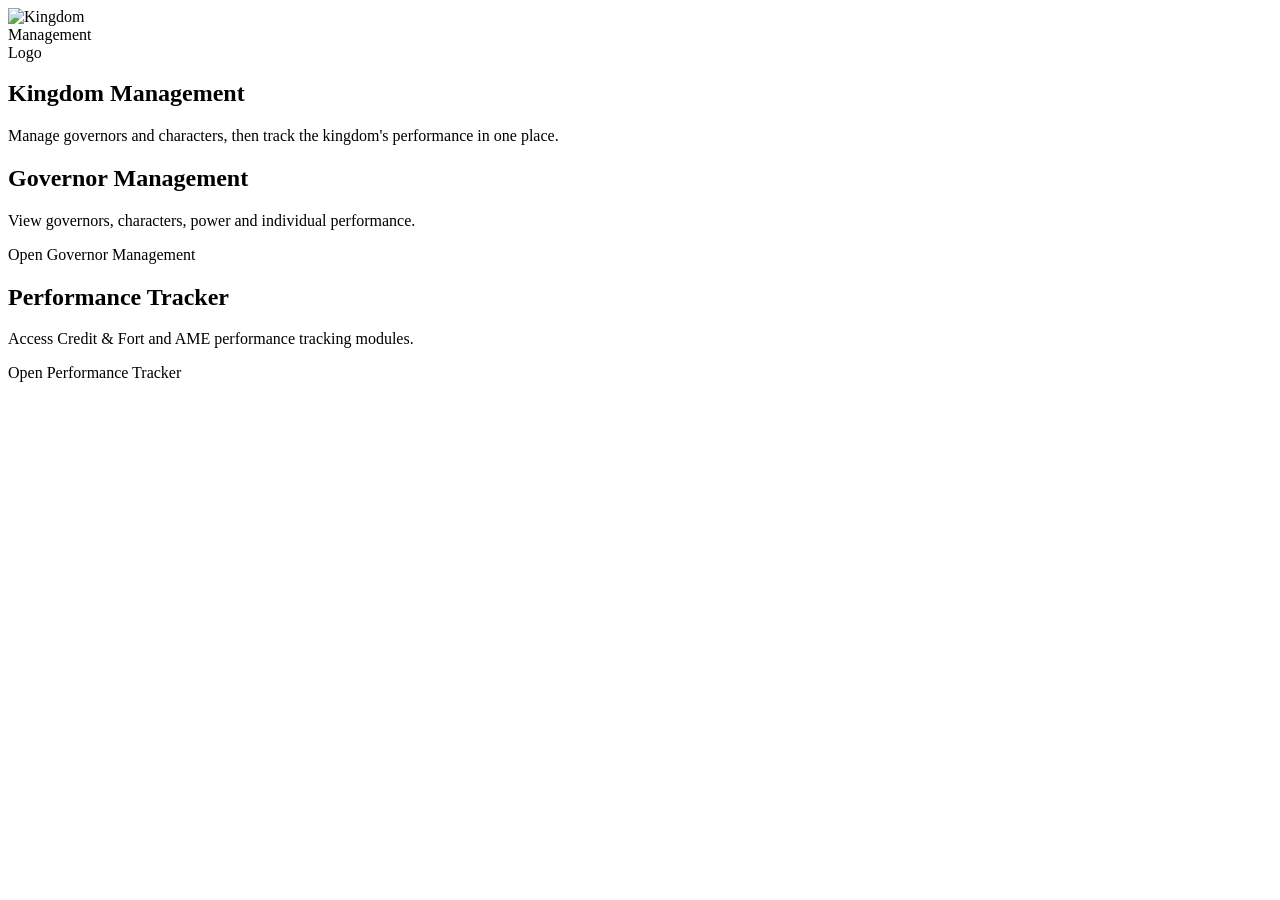
<file: src/main/resources/templates/index.html>
<!DOCTYPE html>
<html xmlns:th="http://www.thymeleaf.org">
<head th:replace="~{fragments/layout :: head('Home')}"></head>
<body>
<nav th:replace="~{fragments/layout :: navbar('home')}"></nav>

<main class="app-page medium">
    <section class="app-card p-4 p-md-5 text-center">
        <div class="metric-card-icon mx-auto mb-3 d-inline-flex align-items-center justify-content-center overflow-hidden rounded-pill" style="width: 72px; height: 52px; background-color: rgba(255, 255, 255, 0.1);">
            <img th:src="@{/images/NSFW-icon.png}" alt="Kingdom Management Logo" class="w-100 h-100 object-fit-cover">
        </div>
        <h1 class="page-title">Kingdom Management</h1>
        <p class="page-subtitle mx-auto mb-4">
            Manage governors and characters, then track the kingdom's performance in one place.
        </p>

        <div class="row g-3 justify-content-center text-start">
            <div class="col-md-6">
                <a th:href="@{/governors}" class="metric-card d-block text-decoration-none">
                    <div class="metric-card-icon mb-3"><i class="bi bi-people"></i></div>
                    <h2 class="h5 fw-bold text-dark">Governor Management</h2>
                    <p class="section-muted mb-3">View governors, characters, power and individual performance.</p>
                    <span class="btn app-btn-primary">Open Governor Management <i class="bi bi-arrow-right ms-1"></i></span>
                </a>
            </div>
            <div class="col-md-6">
                <a th:href="@{/performance-tracker}" class="metric-card d-block text-decoration-none">
                    <div class="metric-card-icon mb-3"><i class="bi bi-graph-up-arrow"></i></div>
                    <h2 class="h5 fw-bold text-dark">Performance Tracker</h2>
                    <p class="section-muted mb-3">Access Credit &amp; Fort and AME performance tracking modules.</p>
                    <span class="btn app-btn-soft">Open Performance Tracker <i class="bi bi-arrow-right ms-1"></i></span>
                </a>
            </div>
        </div>
    </section>
</main>

<script th:replace="~{fragments/layout :: scripts}"></script>
<script th:replace="~{fragments/layout :: appScripts}"></script>
</body>
</html>
</file>
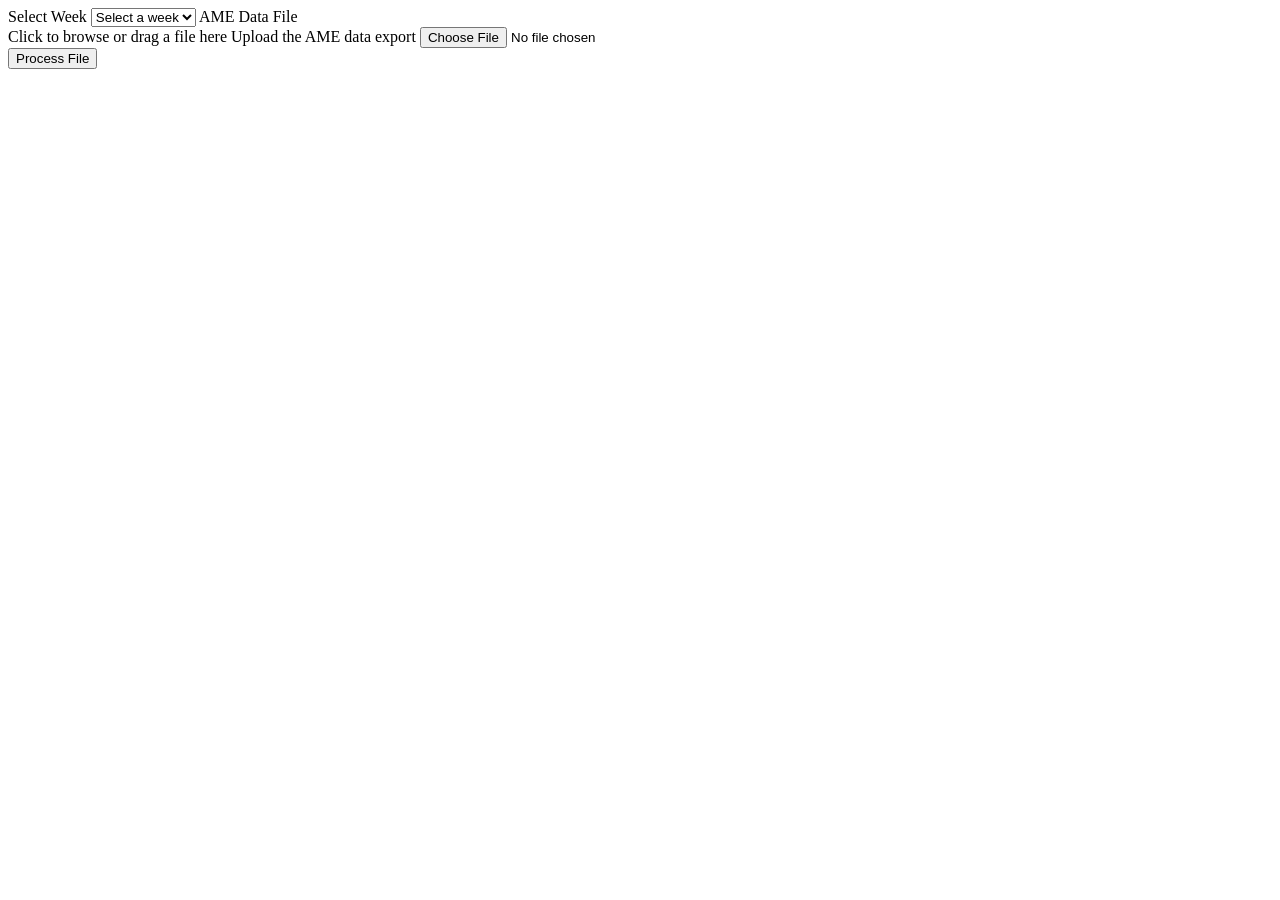
<file: src/main/resources/templates/ame-import.html>
<!DOCTYPE html>
<html xmlns:th="http://www.thymeleaf.org">
<head th:replace="~{fragments/layout :: head('Import AME Data')}"></head>
<body>
<nav th:replace="~{fragments/layout :: navbar('performance')}"></nav>

<main class="app-page narrow">
    <div th:replace="~{fragments/layout :: pageHeader('Import AME Data', 'Upload weekly Alliance Mobilization Event records.', '/ame/scores/calculate')}"></div>

    <section class="app-card app-card-body upload-card">
        <div th:if="${message}" class="alert alert-success d-flex align-items-center gap-2" role="alert">
            <i class="bi bi-check-circle-fill"></i><span th:text="${message}"></span>
        </div>
        <div th:if="${error}" class="alert alert-danger d-flex align-items-center gap-2" role="alert">
            <i class="bi bi-exclamation-circle-fill"></i><span th:text="${error}"></span>
        </div>

        <form th:action="@{/ame/import}" method="post" enctype="multipart/form-data">
            <label for="weekId" class="form-label fw-semibold">Select Week</label>
            <select id="weekId" name="weekNumber" required class="form-select mb-3">
                <option value="" disabled selected>Select a week</option>
                <option th:each="n : ${#numbers.sequence(1,10)}" th:value="${n}" th:text="'Week ' + ${n}">Week 1</option>
            </select>

            <label for="file" class="form-label fw-semibold">AME Data File</label>
            <div class="upload-drop" id="drop-area">
                <i class="bi bi-file-earmark-arrow-up upload-drop-icon"></i>
                <span class="fw-semibold">Click to browse or drag a file here</span>
                <span class="small text-muted mt-1">Upload the AME data export</span>
                <input class="upload-input" type="file" id="file" name="file" required>
            </div>
            <div class="file-name" id="file-name-display"></div>

            <button type="submit" class="btn app-btn-primary w-100 mt-4">
                <i class="bi bi-cloud-upload me-1"></i> Process File
            </button>
        </form>
    </section>
</main>

<script th:replace="~{fragments/layout :: scripts}"></script>
<script th:replace="~{fragments/layout :: appScripts}"></script>
<script>bindFileDrop('drop-area', 'file', 'file-name-display');</script>
</body>
</html>
</file>
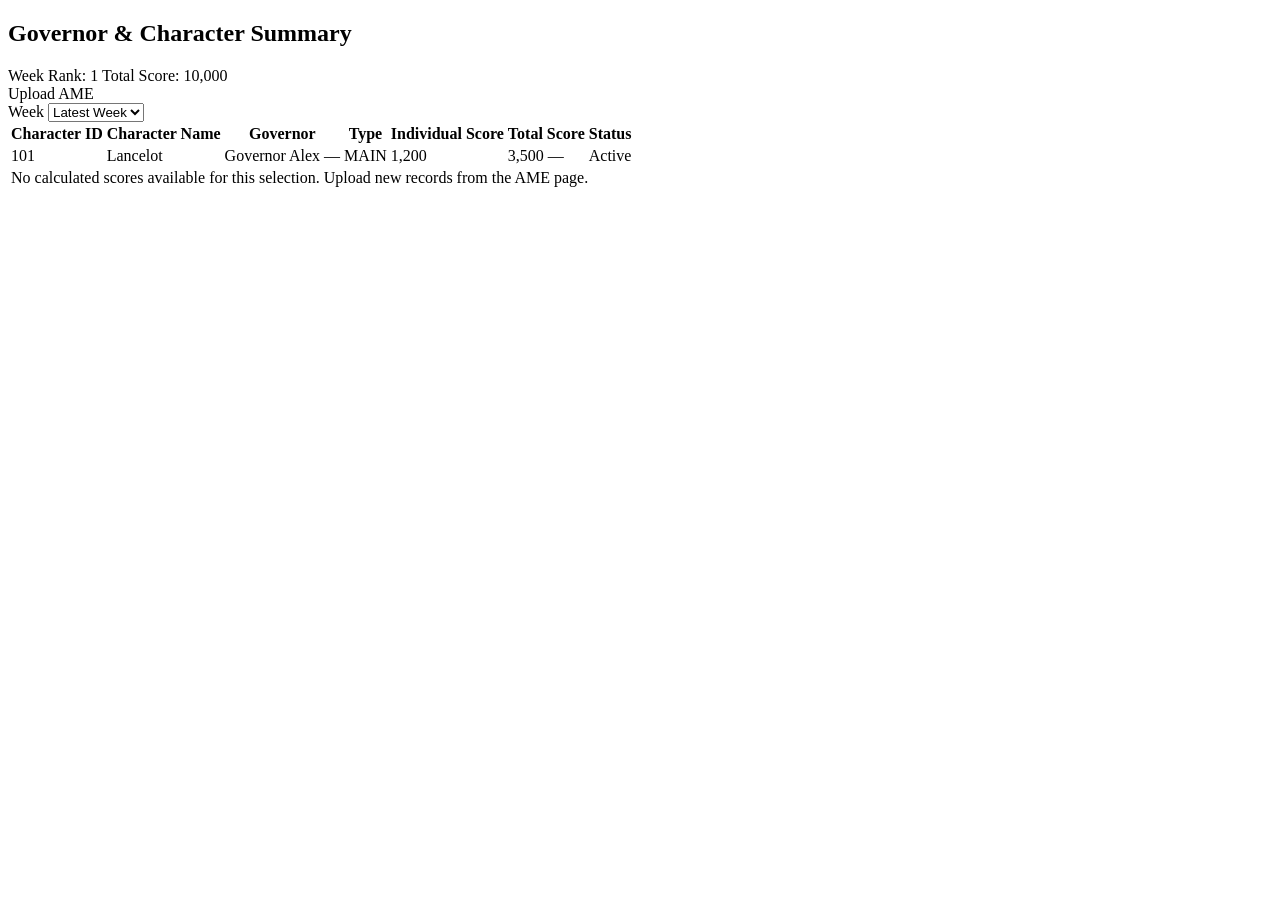
<file: src/main/resources/templates/ame-score-calculation.html>
<!DOCTYPE html>
<html xmlns:th="http://www.thymeleaf.org" xmlns:sec="http://www.thymeleaf.org/extras/spring-security">
<head th:replace="~{fragments/layout :: head('AME Performance')}"></head>
<body>
<nav th:replace="~{fragments/layout :: navbar('performance')}"></nav>

<main class="app-page">
    <div th:replace="~{fragments/layout :: pageHeader('AME Performance', 'Weekly Alliance Mobilization Event scores and rankings.', '/performance-tracker')}"></div>

    <section class="app-card">
        <div class="app-card-header d-flex justify-content-between align-items-center flex-wrap gap-3">
            <div>
                <h2 class="section-title">Governor &amp; Character Summary</h2>
                <div class="d-flex flex-wrap gap-2 mt-2" th:if="${selectedWeek != null}">
                    <span class="badge bg-primary status-badge"><i class="bi bi-trophy-fill me-1"></i> Week Rank: <span th:text="${selectedWeek.ameRank != null ? selectedWeek.ameRank : 'N/A'}">1</span></span>
                    <span class="badge bg-success status-badge"><i class="bi bi-star-fill me-1"></i> Total Score: <span th:text="${selectedWeek.totalScore != null ? #numbers.formatInteger(selectedWeek.totalScore, 1, 'COMMA') : '0'}">10,000</span></span>
                </div>
            </div>
            <div class="d-flex align-items-center gap-2">
                <a sec:authorize="hasAnyRole('ADMIN', 'OFFICER')" th:href="@{/ame/import}" class="btn app-btn-primary btn-sm"><i class="bi bi-cloud-upload me-1"></i> Upload AME</a>
                <form th:action="@{/ame/scores/calculate}" method="get" class="d-flex align-items-center gap-2 m-0">
                    <label for="weekSelect" class="form-label mb-0 fw-semibold small">Week</label>
                    <select id="weekSelect" name="weekId" class="form-select form-select-sm" onchange="this.form.submit()">
                        <option value="" th:selected="${selectedWeekId == null}">Latest Week</option>
                        <option th:each="week : ${weeks}" th:value="${week.id}" th:text="${week.name}" th:selected="${week.id == selectedWeekId}">Week 1</option>
                    </select>
                </form>
            </div>
        </div>

        <div class="app-card-body p-0">
            <div class="table-responsive">
                <table class="table app-table table-hover align-middle" id="scoresTable">
                    <thead>
                    <tr>
                        <th class="sortable" onclick="sortTable(0, 'number')">Character ID <i class="bi bi-arrow-down-up sort-icon"></i></th>
                        <th class="sortable" onclick="sortTable(1, 'string')">Character Name <i class="bi bi-arrow-down-up sort-icon"></i></th>
                        <th class="sortable" onclick="sortTable(2, 'string')">Governor <i class="bi bi-arrow-down-up sort-icon"></i></th>
                        <th class="sortable" onclick="sortTable(3, 'string')">Type <i class="bi bi-arrow-down-up sort-icon"></i></th>
                        <th class="sortable" onclick="sortTable(4, 'number')">Individual Score <i class="bi bi-arrow-down-up sort-icon"></i></th>
                        <th class="sortable" onclick="sortTable(5, 'number')">Total Score <i class="bi bi-arrow-down-up sort-icon"></i></th>
                        <th class="sortable" onclick="sortTable(6, 'string')">Status <i class="bi bi-arrow-down-up sort-icon"></i></th>
                    </tr>
                    </thead>
                    <tbody>
                    <tr th:each="score : ${calculatedScores}">
                        <td th:text="${score.character.id}">101</td>
                        <td th:text="${score.character.characterName}">Lancelot</td>
                        <td>
                            <a th:if="${score.character.governor != null}" th:href="@{/governors/{id}(id=${score.character.governor.id})}"
                               th:text="${score.character.governor.governorName}" class="fw-semibold text-decoration-none">Governor Alex</a>
                            <span th:unless="${score.character.governor != null}" class="text-muted">—</span>
                        </td>
                        <td><span th:class="${#strings.equalsIgnoreCase(score.character.type, 'MAIN') ? 'badge bg-primary status-badge' : 'badge bg-secondary status-badge'}" th:text="${score.character.type}">MAIN</span></td>
                        <td class="fw-bold" th:text="${#numbers.formatInteger(score.individualScore, 1, 'COMMA')}">1,200</td>
                        <td>
                            <span th:if="${#strings.equalsIgnoreCase(score.character.type, 'MAIN')}" class="fw-bold text-success"
                                  th:text="${#numbers.formatInteger(score.totalGovernorScore, 1, 'COMMA')}">3,500</span>
                            <span th:unless="${#strings.equalsIgnoreCase(score.character.type, 'MAIN')}" class="text-muted">—</span>
                        </td>
                        <td><span class="badge bg-success status-badge">Active</span></td>
                    </tr>
                    <tr th:if="${#lists.isEmpty(calculatedScores)}" id="emptyRow">
                        <td colspan="7" class="empty-state">
                            <i class="bi bi-inbox"></i>
                            No calculated scores available for this selection. Upload new records from the AME page.
                        </td>
                    </tr>
                    </tbody>
                </table>
            </div>
        </div>
    </section>
</main>

<script th:replace="~{fragments/layout :: scripts}"></script>
<script th:replace="~{fragments/layout :: appScripts}"></script>
<script>
    function sortTable(columnIndex, type) {
        const table = document.getElementById("scoresTable");
        const tbody = table.querySelector("tbody");
        const rows = Array.from(tbody.querySelectorAll("tr:not(#emptyRow)"));
        const headers = table.querySelectorAll("th");
        const targetHeader = headers[columnIndex];
        if (!targetHeader || rows.length === 0) return;

        const currentIcon = targetHeader.querySelector(".sort-icon");
        const isAscending = !currentIcon.classList.contains("bi-caret-up-fill");
        headers.forEach(th => {
            const icon = th.querySelector(".sort-icon");
            if (icon) icon.className = "bi bi-arrow-down-up sort-icon";
        });
        currentIcon.className = isAscending ? "bi bi-caret-up-fill sort-icon text-dark" : "bi bi-caret-down-fill sort-icon text-dark";

        rows.sort((rowA, rowB) => {
            let valA = rowA.children[columnIndex].innerText.trim();
            let valB = rowB.children[columnIndex].innerText.trim();
            if (type === 'number') {
                valA = parseFloat(valA.replace(/,/g, '')) || 0;
                valB = parseFloat(valB.replace(/,/g, '')) || 0;
                return isAscending ? valA - valB : valB - valA;
            }
            return isAscending
                ? valA.localeCompare(valB, undefined, {numeric: true, sensitivity: 'base'})
                : valB.localeCompare(valA, undefined, {numeric: true, sensitivity: 'base'});
        });
        rows.forEach(row => tbody.appendChild(row));
    }
</script>
</body>
</html>
</file>
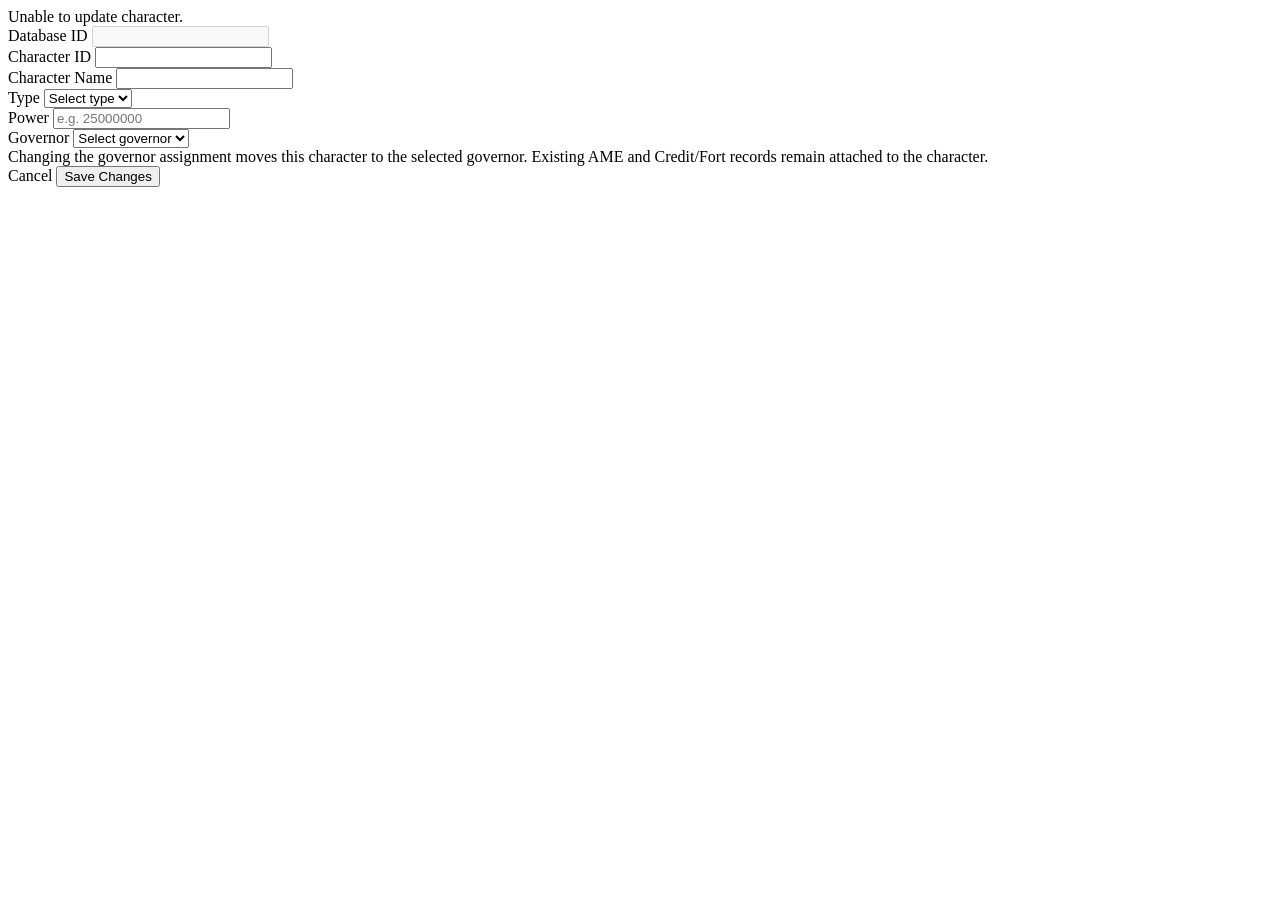
<file: src/main/resources/templates/character-edit.html>
<!DOCTYPE html>
<html xmlns:th="http://www.thymeleaf.org" xmlns:sec="http://www.thymeleaf.org/extras/spring-security">
<head th:replace="~{fragments/layout :: head('Edit Character')}"></head>
<body>
<nav th:replace="~{fragments/layout :: navbar('governors')}"></nav>

<main class="app-page narrow">
    <div th:replace="~{fragments/layout :: pageHeader('Edit Character', 'Update character details, power, type or governor assignment.', '/governors')}"></div>

    <section class="app-card app-card-body">
        <div th:if="${error}" class="alert alert-danger d-flex align-items-center gap-2" role="alert">
            <i class="bi bi-exclamation-circle-fill"></i>
            <span th:text="${error}">Unable to update character.</span>
        </div>

        <form th:action="@{/characters/edit/{id}(id=${form.id})}" th:object="${form}" method="post">
            <div class="row g-3">
                <div class="col-md-6">
                    <label for="characterDbId" class="form-label fw-semibold">Database ID</label>
                    <input id="characterDbId" type="text" class="form-control" th:value="${form.id}" disabled>
                </div>
                <div class="col-md-6">
                    <label for="characterId" class="form-label fw-semibold">Character ID</label>
                    <input id="characterId" type="number" class="form-control" th:field="*{characterId}" min="1" step="1" required>
                </div>

                <div class="col-md-8">
                    <label for="characterName" class="form-label fw-semibold">Character Name</label>
                    <input id="characterName" type="text" class="form-control" th:field="*{characterName}" maxlength="255" required>
                </div>
                <div class="col-md-4">
                    <label for="type" class="form-label fw-semibold">Type</label>
                    <select id="type" class="form-select" th:field="*{type}" required>
                        <option value="">Select type</option>
                        <option th:each="characterType : ${characterTypes}"
                                th:value="${characterType}"
                                th:text="${characterType}">MAIN</option>
                    </select>
                </div>

                <div class="col-md-6">
                    <label for="power" class="form-label fw-semibold">Power</label>
                    <input id="power" type="number" class="form-control" th:field="*{power}" min="0" step="1" placeholder="e.g. 25000000">
                </div>
                <div class="col-md-6">
                    <label for="governorId" class="form-label fw-semibold">Governor</label>
                    <select id="governorId" class="form-select" th:field="*{governorId}" required>
                        <option value="">Select governor</option>
                        <option th:each="governor : ${governors}"
                                th:value="${governor.id}"
                                th:text="${governor.governorName + ' (#' + governor.id + ')'}">Governor</option>
                    </select>
                </div>
            </div>

            <div class="alert alert-light border mt-4 mb-4 small">
                <i class="bi bi-info-circle me-1"></i>
                Changing the governor assignment moves this character to the selected governor. Existing AME and Credit/Fort records remain attached to the character.
            </div>

            <div class="d-flex flex-wrap justify-content-between gap-2">
                <a class="btn btn-outline-secondary" th:href="@{/governors}">
                    <i class="bi bi-arrow-left me-1"></i> Cancel
                </a>
                <button type="submit" class="btn app-btn-primary">
                    <i class="bi bi-check2 me-1"></i> Save Changes
                </button>
            </div>
        </form>
    </section>
</main>

<script th:replace="~{fragments/layout :: scripts}"></script>
<script th:replace="~{fragments/layout :: appScripts}"></script>
</body>
</html>
</file>
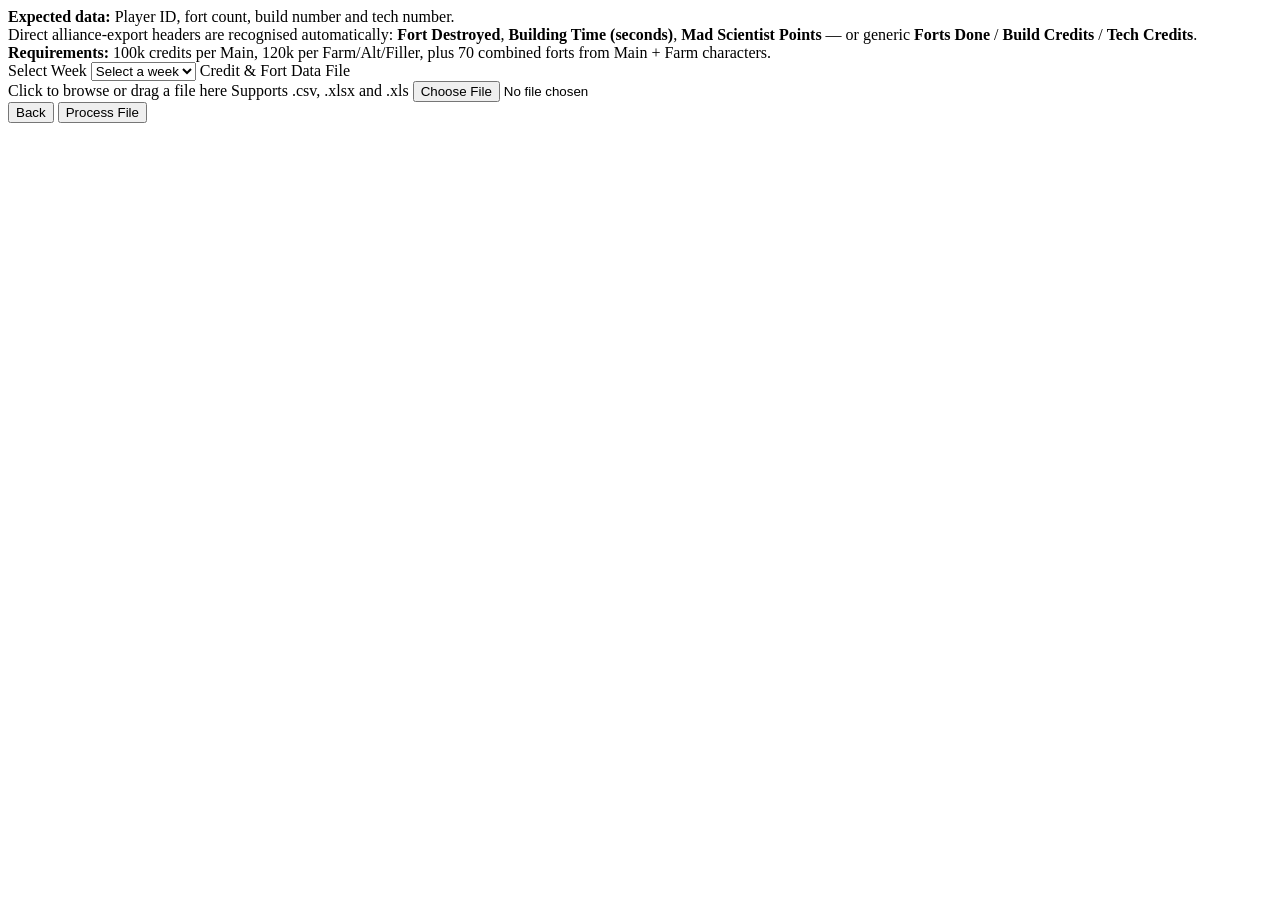
<file: src/main/resources/templates/credit-fort-import.html>
<!DOCTYPE html>
<html xmlns:th="http://www.thymeleaf.org">
<head th:replace="~{fragments/layout :: head('Import Credit & Fort Data')}"></head>
<body>
<nav th:replace="~{fragments/layout :: navbar('performance')}"></nav>

<main class="app-page narrow">
    <div th:replace="~{fragments/layout :: pageHeader('Import Credit & Fort Data', 'Upload weekly build, technology donation and fort completion numbers.', '/credit-fort/tracker')}"></div>

    <section class="app-card app-card-body upload-card">
        <div class="req-box mb-4">
            <strong>Expected data:</strong> Player ID, fort count, build number and tech number.<br>
            Direct alliance-export headers are recognised automatically: <strong>Fort Destroyed</strong>, <strong>Building Time (seconds)</strong>, <strong>Mad Scientist Points</strong> — or generic <strong>Forts Done</strong> / <strong>Build Credits</strong> / <strong>Tech Credits</strong>.<br>
            <strong>Requirements:</strong> 100k credits per Main, 120k per Farm/Alt/Filler, plus 70 combined forts from Main + Farm characters.
        </div>

        <div th:if="${message}" class="alert alert-success d-flex align-items-center gap-2" role="alert">
            <i class="bi bi-check-circle-fill"></i><span th:text="${message}"></span>
        </div>
        <div th:if="${error}" class="alert alert-danger d-flex align-items-center gap-2" role="alert">
            <i class="bi bi-exclamation-circle-fill"></i><span th:text="${error}"></span>
        </div>

        <form th:action="@{/credit-fort/import}" method="post" enctype="multipart/form-data">
            <label for="weekId" class="form-label fw-semibold">Select Week</label>
            <select id="weekId" name="weekNumber" required class="form-select mb-3">
                <option value="" disabled selected>Select a week</option>
                <option th:each="n : ${#numbers.sequence(1,10)}" th:value="${n}" th:text="'Week ' + ${n}">Week 1</option>
            </select>

            <label for="file" class="form-label fw-semibold">Credit &amp; Fort Data File</label>
            <div class="upload-drop" id="drop-area">
                <i class="bi bi-file-earmark-arrow-up upload-drop-icon"></i>
                <span class="fw-semibold">Click to browse or drag a file here</span>
                <span class="small text-muted mt-1">Supports .csv, .xlsx and .xls</span>
                <input class="upload-input" type="file" id="file" name="file" accept=".csv,.xlsx,.xls,text/csv,application/vnd.ms-excel" required>
            </div>
            <div class="file-name" id="file-name-display"></div>

            <div class="d-flex flex-wrap justify-content-between align-items-center gap-2 mt-4">
                <button type="button" class="btn btn-outline-secondary" onclick="goBack('/credit-fort/tracker')">
                    <i class="bi bi-arrow-left me-1"></i> Back
                </button>
                <button type="submit" class="btn app-btn-primary">
                    <i class="bi bi-cloud-upload me-1"></i> Process File
                </button>
            </div>
        </form>
    </section>
</main>

<script th:replace="~{fragments/layout :: scripts}"></script>
<script th:replace="~{fragments/layout :: appScripts}"></script>
<script>bindFileDrop('drop-area', 'file', 'file-name-display');</script>
</body>
</html>
</file>
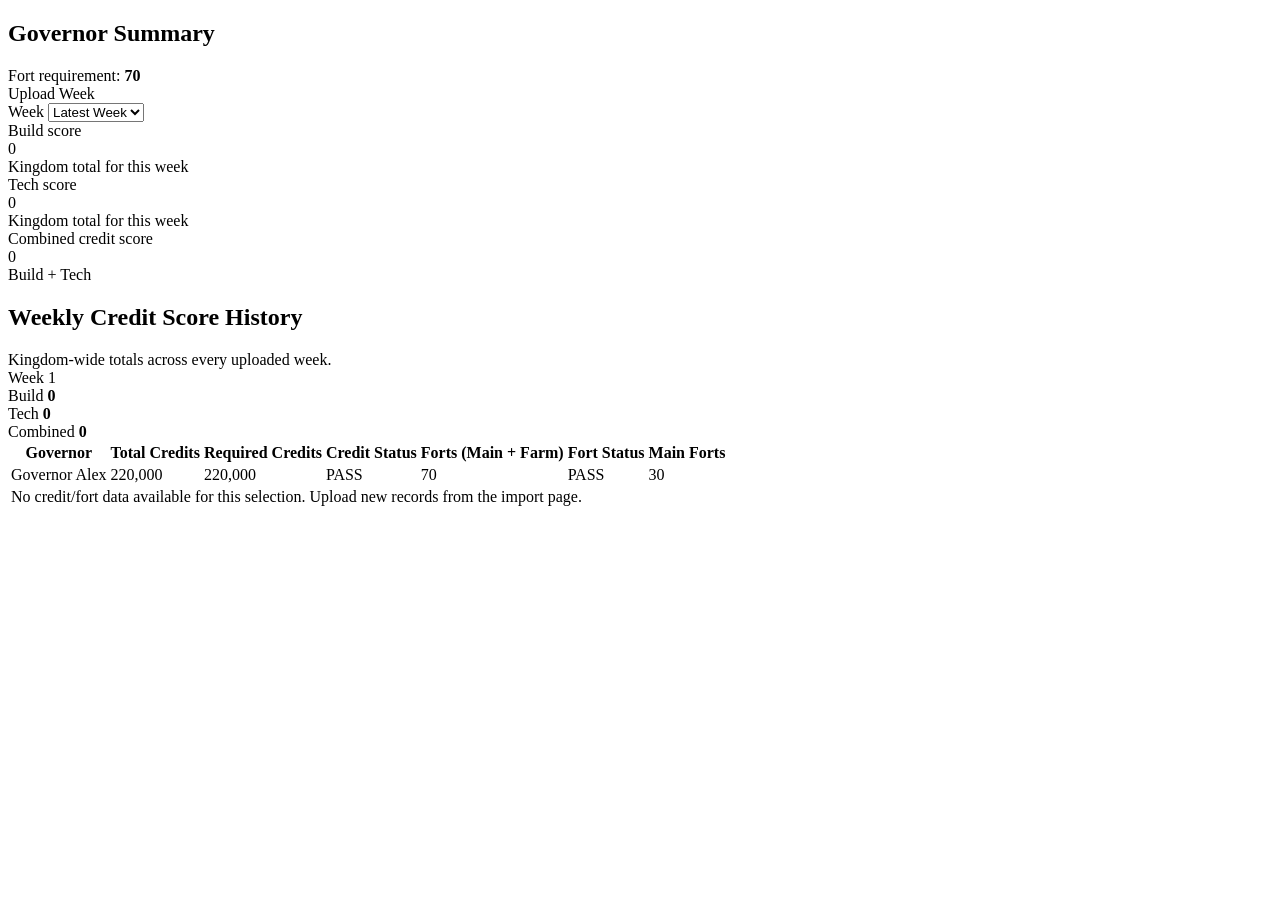
<file: src/main/resources/templates/credit-fort-tracker.html>
<!DOCTYPE html>
<html xmlns:th="http://www.thymeleaf.org" xmlns:sec="http://www.thymeleaf.org/extras/spring-security">
<head th:replace="~{fragments/layout :: head('Credit & Fort Tracker')}"></head>
<body>
<nav th:replace="~{fragments/layout :: navbar('performance')}"></nav>

<main class="app-page">
    <div th:replace="~{fragments/layout :: pageHeader('Credit & Fort Tracker', 'Weekly governor performance for credits and fort completion.', '/performance-tracker')}"></div>

    <section class="app-card">
        <div class="app-card-header d-flex justify-content-between align-items-center flex-wrap gap-3">
            <div>
                <h2 class="section-title">Governor Summary</h2>
                <div th:if="${selectedWeek != null}" class="small text-muted mt-1">
                    <i class="bi bi-shield-fill me-1"></i>
                    Fort requirement: <strong th:text="${selectedWeek.fortRequirement}">70</strong>
                </div>
            </div>
            <div class="d-flex align-items-center gap-2">
                <a sec:authorize="hasAnyRole('ADMIN', 'OFFICER')" th:href="@{/credit-fort/import}" class="btn app-btn-primary btn-sm">
                    <i class="bi bi-cloud-upload me-1"></i> Upload Week
                </a>
                <form th:action="@{/credit-fort/tracker}" method="get" class="d-flex align-items-center gap-2 m-0">
                    <label for="weekSelect" class="form-label mb-0 fw-semibold small">Week</label>
                    <select id="weekSelect" name="weekId" class="form-select form-select-sm" onchange="this.form.submit()">
                        <option value="" th:selected="${selectedWeekId == null}">Latest Week</option>
                        <option th:each="week : ${weeks}" th:value="${week.id}" th:text="${week.name}" th:selected="${week.id == selectedWeekId}">Week 1</option>
                    </select>
                </form>
            </div>
        </div>

        <div class="app-card-body border-bottom">
            <div class="row g-3">
                <div class="col-md-4">
                    <div class="weekly-score-card">
                        <div class="weekly-score-label"><i class="bi bi-hammer me-1"></i> Build score</div>
                        <div class="weekly-score-value" th:text="${selectedWeek != null ? #numbers.formatInteger(selectedWeek.totalBuildingScore ?: 0, 1, 'COMMA') : '0'}">0</div>
                        <div class="small text-muted">Kingdom total for this week</div>
                    </div>
                </div>
                <div class="col-md-4">
                    <div class="weekly-score-card">
                        <div class="weekly-score-label"><i class="bi bi-cpu me-1"></i> Tech score</div>
                        <div class="weekly-score-value" th:text="${selectedWeek != null ? #numbers.formatInteger(selectedWeek.totalTechScore ?: 0, 1, 'COMMA') : '0'}">0</div>
                        <div class="small text-muted">Kingdom total for this week</div>
                    </div>
                </div>
                <div class="col-md-4">
                    <div class="weekly-score-card weekly-score-card-primary">
                        <div class="weekly-score-label"><i class="bi bi-lightning-charge me-1"></i> Combined credit score</div>
                        <div class="weekly-score-value" th:text="${selectedWeek != null ? #numbers.formatInteger(selectedWeek.totalCreditScore ?: 0, 1, 'COMMA') : '0'}">0</div>
                        <div class="small text-muted">Build + Tech</div>
                    </div>
                </div>
            </div>
        </div>

        <div class="app-card-body border-bottom" th:if="${not #lists.isEmpty(weeks)}">
            <div class="d-flex justify-content-between align-items-center mb-3">
                <div>
                    <h2 class="section-title">Weekly Credit Score History</h2>
                    <div class="small text-muted mt-1">Kingdom-wide totals across every uploaded week.</div>
                </div>
            </div>
            <div class="weekly-history-list">
                <a th:each="week : ${weeks}"
                   th:href="@{/credit-fort/tracker(weekId=${week.id})}"
                   class="weekly-history-row text-decoration-none"
                   th:classappend="${selectedWeekId != null and week.id == selectedWeekId} ? ' active' : ''">
                    <div class="weekly-history-week" th:text="${week.name}">Week 1</div>
                    <div class="weekly-history-metric">
                        <span class="weekly-history-metric-label">Build</span>
                        <strong th:text="${#numbers.formatInteger(week.totalBuildingScore ?: 0, 1, 'COMMA')}">0</strong>
                    </div>
                    <div class="weekly-history-metric">
                        <span class="weekly-history-metric-label">Tech</span>
                        <strong th:text="${#numbers.formatInteger(week.totalTechScore ?: 0, 1, 'COMMA')}">0</strong>
                    </div>
                    <div class="weekly-history-metric combined">
                        <span class="weekly-history-metric-label">Combined</span>
                        <strong th:text="${#numbers.formatInteger(week.totalCreditScore ?: 0, 1, 'COMMA')}">0</strong>
                    </div>
                    <i class="bi bi-chevron-right text-muted"></i>
                </a>
            </div>
        </div>

        <div class="app-card-body p-0">
            <div class="table-responsive">
                <table class="table app-table table-hover align-middle" id="summaryTable">
                    <thead>
                    <tr>
                        <th class="sortable" onclick="sortTable(0, 'string')">Governor <i class="bi bi-arrow-down-up sort-icon"></i></th>
                        <th class="sortable" onclick="sortTable(1, 'number')">Total Credits <i class="bi bi-arrow-down-up sort-icon"></i></th>
                        <th class="sortable" onclick="sortTable(2, 'number')">Required Credits <i class="bi bi-arrow-down-up sort-icon"></i></th>
                        <th class="sortable" onclick="sortTable(3, 'string')">Credit Status <i class="bi bi-arrow-down-up sort-icon"></i></th>
                        <th class="sortable" onclick="sortTable(4, 'number')">Forts (Main + Farm) <i class="bi bi-arrow-down-up sort-icon"></i></th>
                        <th class="sortable" onclick="sortTable(5, 'string')">Fort Status <i class="bi bi-arrow-down-up sort-icon"></i></th>
                        <th class="sortable" onclick="sortTable(6, 'number')">Main Forts <i class="bi bi-arrow-down-up sort-icon"></i></th>
                    </tr>
                    </thead>
                    <tbody>
                    <tr th:each="summary : ${summaries}">
                        <td>
                            <a th:if="${summary.governor != null}" th:href="@{/governors/{id}(id=${summary.governor.id})}"
                               th:text="${summary.governor.governorName}" class="fw-semibold text-decoration-none">Governor Alex</a>
                        </td>
                        <td th:text="${#numbers.formatInteger(summary.totalCredits, 1, 'COMMA')}">220,000</td>
                        <td th:text="${#numbers.formatInteger(summary.requiredCredits, 1, 'COMMA')}">220,000</td>
                        <td><span th:class="${summary.creditStatus == 'PASS' ? 'badge bg-success status-badge' : 'badge bg-danger status-badge'}" th:text="${summary.creditStatus}">PASS</span></td>
                        <td th:text="${summary.totalForts}">70</td>
                        <td><span th:class="${summary.fortStatus == 'PASS' ? 'badge bg-success status-badge' : 'badge bg-danger status-badge'}" th:text="${summary.fortStatus}">PASS</span></td>
                        <td class="fw-bold text-primary" th:text="${summary.mainForts}">30</td>
                    </tr>
                    <tr th:if="${#lists.isEmpty(summaries)}" id="emptyRow">
                        <td colspan="7" class="empty-state">
                            <i class="bi bi-inbox"></i>
                            No credit/fort data available for this selection. Upload new records from the import page.
                        </td>
                    </tr>
                    </tbody>
                </table>
            </div>
        </div>
    </section>
</main>

<script th:replace="~{fragments/layout :: scripts}"></script>
<script th:replace="~{fragments/layout :: appScripts}"></script>
<script>
    function sortTable(columnIndex, type) {
        const table = document.getElementById("summaryTable");
        const tbody = table.querySelector("tbody");
        const rows = Array.from(tbody.querySelectorAll("tr:not(#emptyRow)"));
        const headers = table.querySelectorAll("th");
        const targetHeader = headers[columnIndex];
        if (!targetHeader || rows.length === 0) return;

        const currentIcon = targetHeader.querySelector(".sort-icon");
        const isAscending = !currentIcon.classList.contains("bi-caret-up-fill");
        headers.forEach(th => {
            const icon = th.querySelector(".sort-icon");
            if (icon) icon.className = "bi bi-arrow-down-up sort-icon";
        });
        currentIcon.className = isAscending ? "bi bi-caret-up-fill sort-icon text-dark" : "bi bi-caret-down-fill sort-icon text-dark";

        rows.sort((rowA, rowB) => {
            let valA = rowA.children[columnIndex].innerText.trim();
            let valB = rowB.children[columnIndex].innerText.trim();
            if (type === 'number') {
                valA = parseFloat(valA.replace(/,/g, '')) || 0;
                valB = parseFloat(valB.replace(/,/g, '')) || 0;
                return isAscending ? valA - valB : valB - valA;
            }
            return isAscending
                ? valA.localeCompare(valB, undefined, {numeric: true, sensitivity: 'base'})
                : valB.localeCompare(valA, undefined, {numeric: true, sensitivity: 'base'});
        });
        rows.forEach(row => tbody.appendChild(row));
    }
</script>
</body>
</html>
</file>
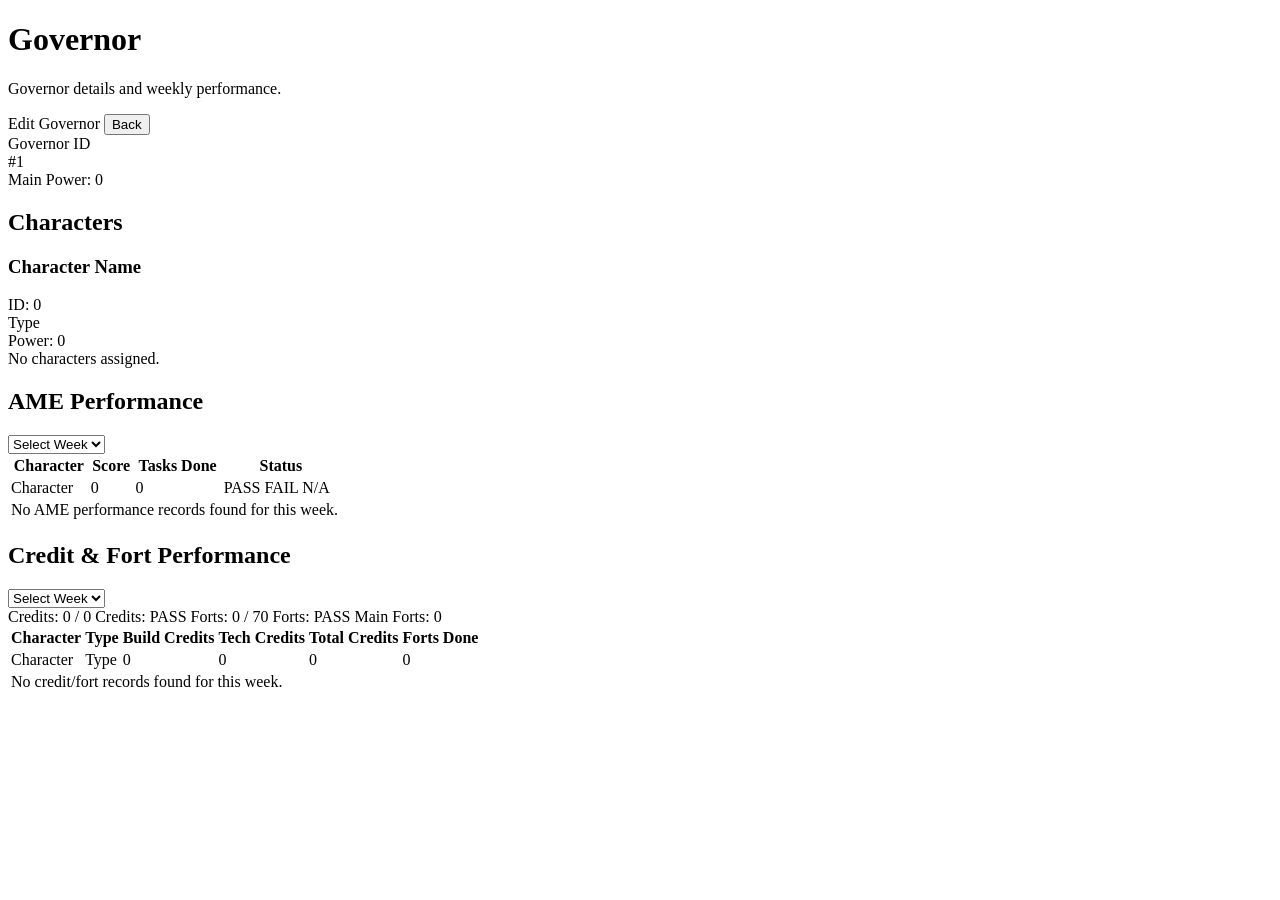
<file: src/main/resources/templates/governor-detail.html>
<!DOCTYPE html>
<html xmlns:th="http://www.thymeleaf.org" xmlns:sec="http://www.thymeleaf.org/extras/spring-security">
<head th:replace="~{fragments/layout :: head(${governor.governorName + ' Details'})}"></head>
<body>
<nav th:replace="~{fragments/layout :: navbar('governors')}"></nav>

<main class="app-page">
    <div class="page-header">
        <div>
            <h1 class="page-title" th:text="${governor.governorName}">Governor</h1>
            <p class="page-subtitle">Governor details and weekly performance.</p>
        </div>
        <div class="d-flex flex-wrap gap-2">
            <a sec:authorize="hasRole('ADMIN')" class="btn btn-outline-primary" th:href="@{/governors/edit/{id}(id=${governor.id})}">
                <i class="bi bi-pencil me-1"></i> Edit Governor
            </a>
            <button type="button" class="btn btn-outline-secondary back-button" onclick="goBack('/governors')">
                <i class="bi bi-arrow-left me-1"></i> Back
            </button>
        </div>
    </div>

    <div th:if="${message}" class="alert alert-success d-flex align-items-center gap-2 mb-4" role="alert"><i class="bi bi-check-circle-fill"></i><span th:text="${message}"></span></div>

    <section class="app-card mb-4">
        <div class="app-card-body d-flex align-items-center justify-content-between flex-wrap gap-3">
            <div class="d-flex align-items-center gap-3">
                <div class="avatar-circle"><i class="bi bi-person-badge"></i></div>
                <div>
                    <div class="small text-muted">Governor ID</div>
                    <div class="fw-bold" th:text="${governor.id}">#1</div>
                </div>
            </div>
            <span class="badge bg-primary-subtle text-primary border border-primary-subtle status-badge fs-6">
                <i class="bi bi-lightning-charge-fill me-1"></i>
                Main Power: <span th:text="${#numbers.formatInteger(governor.mainPower, 0, 'COMMA')}">0</span>
            </span>
        </div>
    </section>

    <div class="row g-4">
        <div class="col-lg-4">
            <section class="app-card h-100">
                <div class="app-card-header">
                    <h2 class="section-title"><i class="bi bi-people me-2"></i>Characters</h2>
                </div>
                <div class="p-0">
                    <div class="list-group list-group-flush">
                        <div class="list-group-item p-3 border-0 border-bottom" th:each="character : ${characters}">
                            <div class="d-flex justify-content-between align-items-start mb-1 gap-2">
                                <div>
                                    <h3 class="h6 mb-0 fw-bold" th:text="${character.characterName}">Character Name</h3>
                                    <div class="small text-muted">ID: <span th:text="${character.characterId}">0</span></div>
                                </div>
                                <div class="d-flex align-items-center gap-2">
                                    <span class="badge bg-secondary-subtle text-secondary rounded-pill" th:text="${character.type}">Type</span>
                                    <a sec:authorize="hasRole('ADMIN')" class="btn btn-outline-primary btn-sm" title="Edit Character"
                                       th:href="@{/characters/edit/{id}(id=${character.id})}">
                                        <i class="bi bi-pencil"></i>
                                    </a>
                                </div>
                            </div>
                            <div class="small text-muted">
                                <i class="bi bi-shield-lock me-1"></i>Power:
                                <span class="fw-semibold text-dark" th:text="${#numbers.formatInteger(character.power, 0, 'COMMA')}">0</span>
                            </div>
                        </div>
                        <div th:if="${#lists.isEmpty(characters)}" class="empty-state">No characters assigned.</div>
                    </div>
                </div>
            </section>
        </div>

        <div class="col-lg-8">
            <section class="app-card mb-4">
                <div class="app-card-header d-flex flex-wrap align-items-center justify-content-between gap-3">
                    <h2 class="section-title"><i class="bi bi-trophy me-2"></i>AME Performance</h2>
                    <form method="get" th:action="@{/governors/{id}(id=${governor.id})}" class="m-0">
                        <input type="hidden" name="creditFortWeekId" th:value="${selectedCreditFortWeekId}"/>
                        <select id="weekSelect" name="weekId" class="form-select form-select-sm" onchange="this.form.submit()">
                            <option value="">Select Week</option>
                            <option th:each="week : ${weeks}" th:value="${week.id}" th:text="${week.name}" th:selected="${week.id == selectedWeekId}">Week 1</option>
                        </select>
                    </form>
                </div>
                <div class="app-card-body p-0">
                    <div class="table-responsive">
                        <table class="table app-table table-hover align-middle">
                            <thead>
                            <tr><th>Character</th><th>Score</th><th>Tasks Done</th><th>Status</th></tr>
                            </thead>
                            <tbody>
                            <tr th:each="score : ${ameScores}">
                                <td class="fw-semibold" th:text="${score.character != null ? score.character.characterName : 'N/A'}">Character</td>
                                <td class="fw-bold text-primary" th:text="${#numbers.formatInteger(score.individualScore, 0, 'COMMA')}">0</td>
                                <td th:text="${score.tasksDone}">0</td>
                                <td>
                                    <span th:if="${score.status == 'PASS'}" class="badge bg-success status-badge"><i class="bi bi-check-circle me-1"></i>PASS</span>
                                    <span th:if="${score.status == 'FAIL'}" class="badge bg-danger status-badge"><i class="bi bi-x-circle me-1"></i>FAIL</span>
                                    <span th:if="${score.status != 'PASS' and score.status != 'FAIL'}" class="badge bg-secondary status-badge" th:text="${score.status}">N/A</span>
                                </td>
                            </tr>
                            <tr th:if="${#lists.isEmpty(ameScores)}"><td colspan="4" class="empty-state"><i class="bi bi-inbox"></i>No AME performance records found for this week.</td></tr>
                            </tbody>
                        </table>
                    </div>
                </div>
            </section>

            <section class="app-card">
                <div class="app-card-header d-flex flex-wrap align-items-center justify-content-between gap-3">
                    <h2 class="section-title"><i class="bi bi-hammer me-2"></i>Credit &amp; Fort Performance</h2>
                    <form method="get" th:action="@{/governors/{id}(id=${governor.id})}" class="m-0">
                        <input type="hidden" name="weekId" th:value="${selectedWeekId}"/>
                        <select id="creditFortWeekSelect" name="creditFortWeekId" class="form-select form-select-sm" onchange="this.form.submit()">
                            <option value="">Select Week</option>
                            <option th:each="week : ${creditFortWeeks}" th:value="${week.id}" th:text="${week.name}" th:selected="${week.id == selectedCreditFortWeekId}">Week 1</option>
                        </select>
                    </form>
                </div>
                <div class="app-card-body">
                    <div th:if="${creditFortSummary != null}" class="d-flex flex-wrap gap-2 mb-3">
                        <span class="badge bg-primary-subtle text-primary border border-primary-subtle status-badge">
                            Credits: <span th:text="${#numbers.formatInteger(creditFortSummary.totalCredits, 0, 'COMMA')}">0</span> / <span th:text="${#numbers.formatInteger(creditFortSummary.requiredCredits, 0, 'COMMA')}">0</span>
                        </span>
                        <span th:class="${creditFortSummary.creditStatus == 'PASS' ? 'badge bg-success status-badge' : 'badge bg-danger status-badge'}" th:text="'Credits: ' + ${creditFortSummary.creditStatus}">Credits: PASS</span>
                        <span class="badge bg-secondary-subtle text-secondary border border-secondary-subtle status-badge">
                            Forts: <span th:text="${creditFortSummary.totalForts}">0</span> / <span th:text="${creditFortSummary.fortRequirement}">70</span>
                        </span>
                        <span th:class="${creditFortSummary.fortStatus == 'PASS' ? 'badge bg-success status-badge' : 'badge bg-danger status-badge'}" th:text="'Forts: ' + ${creditFortSummary.fortStatus}">Forts: PASS</span>
                        <span class="badge bg-info-subtle text-info border border-info-subtle status-badge"><i class="bi bi-gift me-1"></i>Main Forts: <span th:text="${creditFortSummary.mainForts}">0</span></span>
                    </div>

                    <div class="table-responsive">
                        <table class="table app-table table-hover align-middle">
                            <thead><tr><th>Character</th><th>Type</th><th>Build Credits</th><th>Tech Credits</th><th>Total Credits</th><th>Forts Done</th></tr></thead>
                            <tbody>
                            <tr th:each="score : ${creditFortScores}">
                                <td class="fw-semibold" th:text="${score.character != null ? score.character.characterName : 'N/A'}">Character</td>
                                <td><span class="badge bg-secondary-subtle text-secondary rounded-pill" th:text="${score.character != null ? score.character.type : ''}">Type</span></td>
                                <td th:text="${#numbers.formatInteger(score.buildCredits, 0, 'COMMA')}">0</td>
                                <td th:text="${#numbers.formatInteger(score.techCredits, 0, 'COMMA')}">0</td>
                                <td class="fw-bold text-primary" th:text="${#numbers.formatInteger(score.totalCredits, 0, 'COMMA')}">0</td>
                                <td th:text="${score.fortsDone}">0</td>
                            </tr>
                            <tr th:if="${#lists.isEmpty(creditFortScores)}"><td colspan="6" class="empty-state"><i class="bi bi-inbox"></i>No credit/fort records found for this week.</td></tr>
                            </tbody>
                        </table>
                    </div>
                </div>
            </section>
        </div>
    </div>
</main>

<script th:replace="~{fragments/layout :: scripts}"></script>
<script th:replace="~{fragments/layout :: appScripts}"></script>
</body>
</html>
</file>
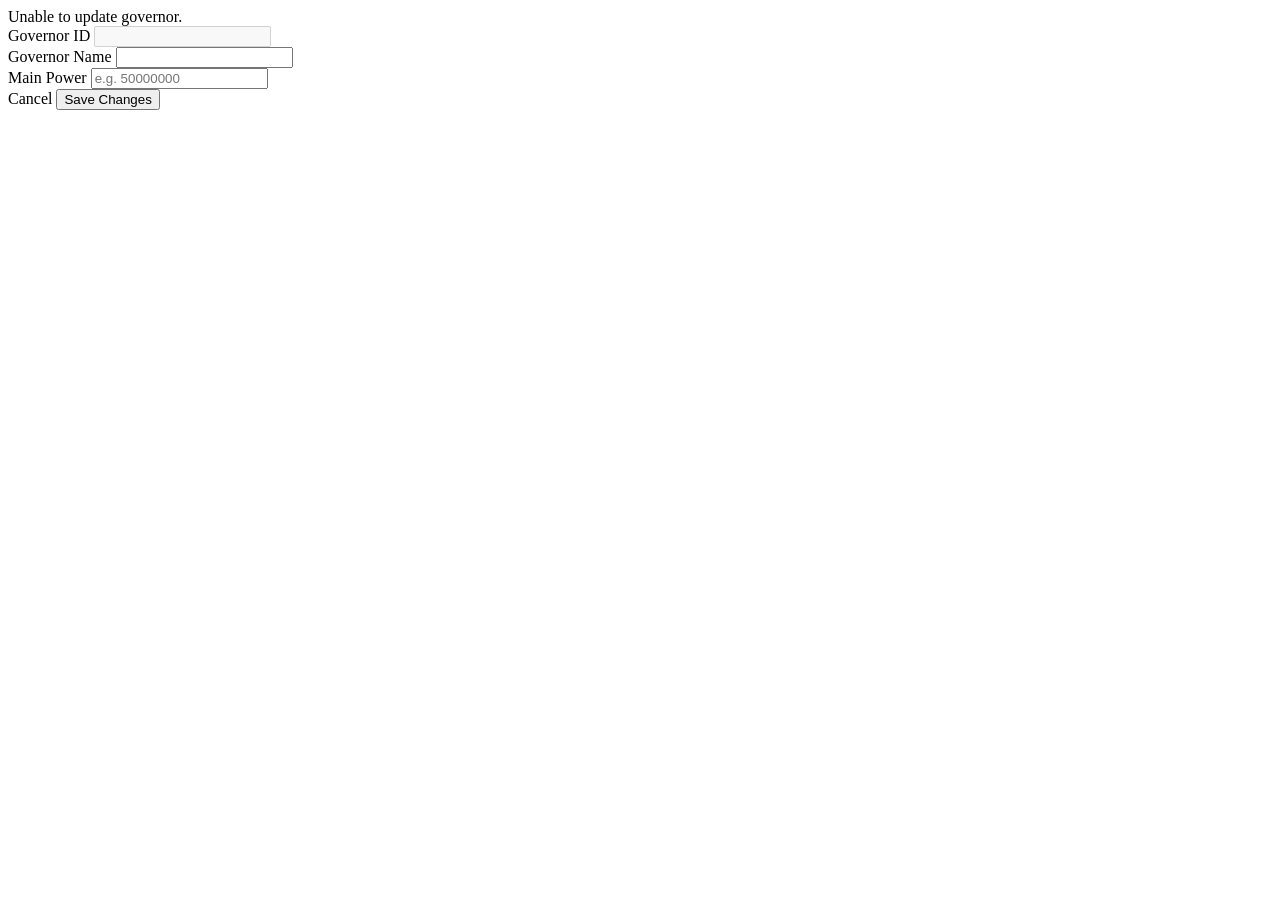
<file: src/main/resources/templates/governor-edit.html>
<!DOCTYPE html>
<html xmlns:th="http://www.thymeleaf.org" xmlns:sec="http://www.thymeleaf.org/extras/spring-security">
<head th:replace="~{fragments/layout :: head('Edit Governor')}"></head>
<body>
<nav th:replace="~{fragments/layout :: navbar('governors')}"></nav>

<main class="app-page narrow">
    <div th:replace="~{fragments/layout :: pageHeader('Edit Governor', 'Update the governor profile and main power.', '/governors/' + form.id)}"></div>

    <section class="app-card app-card-body">
        <div th:if="${error}" class="alert alert-danger d-flex align-items-center gap-2" role="alert">
            <i class="bi bi-exclamation-circle-fill"></i>
            <span th:text="${error}">Unable to update governor.</span>
        </div>

        <form th:action="@{/governors/edit/{id}(id=${form.id})}" th:object="${form}" method="post">
            <div class="mb-3">
                <label for="governorId" class="form-label fw-semibold">Governor ID</label>
                <input id="governorId" type="text" class="form-control" th:value="${form.id}" disabled>
            </div>

            <div class="mb-3">
                <label for="governorName" class="form-label fw-semibold">Governor Name</label>
                <input id="governorName" type="text" class="form-control" th:field="*{governorName}" maxlength="255" required>
            </div>

            <div class="mb-4">
                <label for="mainPower" class="form-label fw-semibold">Main Power</label>
                <input id="mainPower" type="number" class="form-control" th:field="*{mainPower}" min="0" step="1" placeholder="e.g. 50000000">
            </div>

            <div class="d-flex flex-wrap justify-content-between gap-2">
                <a class="btn btn-outline-secondary" th:href="@{/governors/{id}(id=${form.id})}">
                    <i class="bi bi-arrow-left me-1"></i> Cancel
                </a>
                <button type="submit" class="btn app-btn-primary">
                    <i class="bi bi-check2 me-1"></i> Save Changes
                </button>
            </div>
        </form>
    </section>
</main>

<script th:replace="~{fragments/layout :: scripts}"></script>
<script th:replace="~{fragments/layout :: appScripts}"></script>
</body>
</html>
</file>
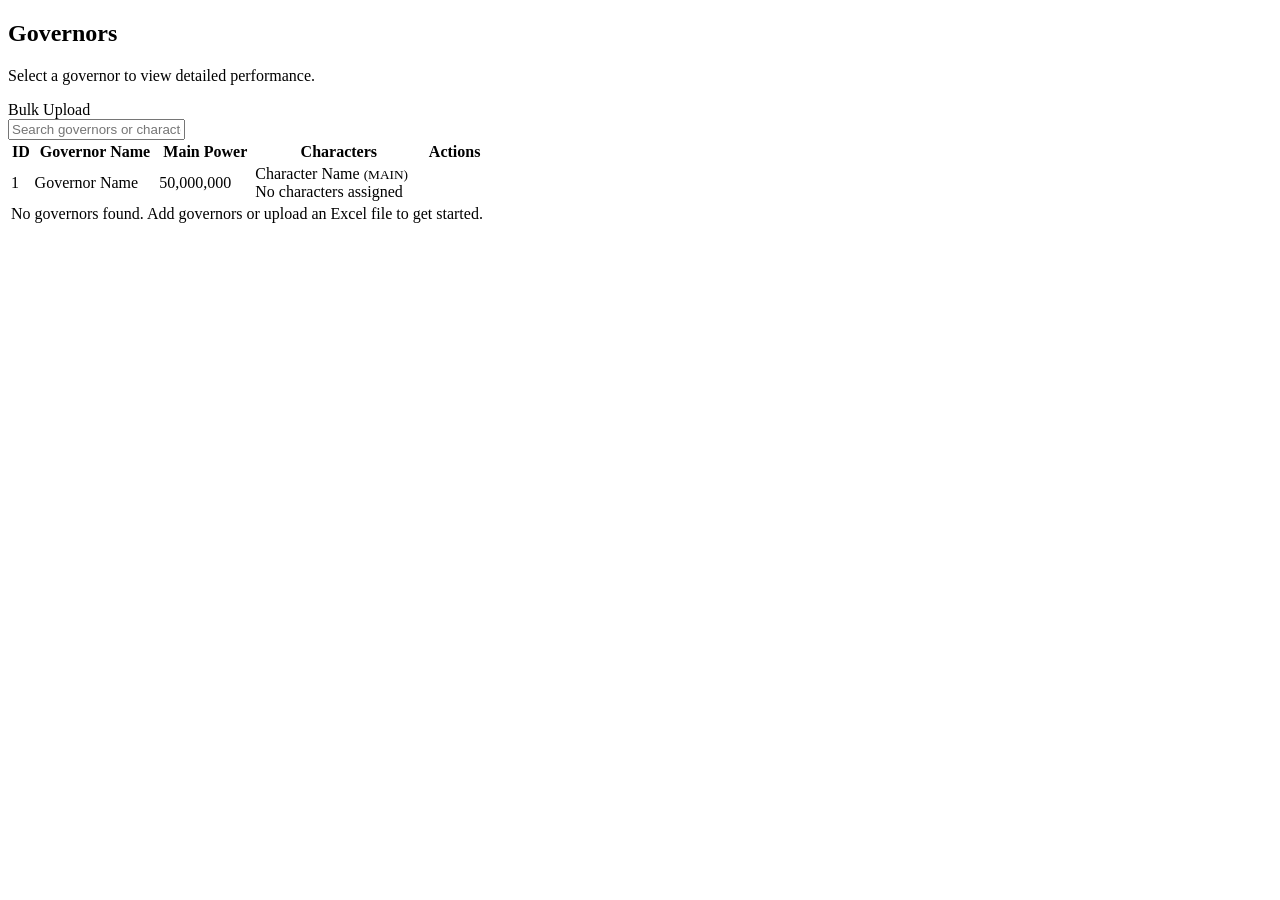
<file: src/main/resources/templates/governors.html>
<!DOCTYPE html>
<html xmlns:th="http://www.thymeleaf.org" xmlns:sec="http://www.thymeleaf.org/extras/spring-security">
<head th:replace="~{fragments/layout :: head('Governor Management')}"></head>
<body>
<nav th:replace="~{fragments/layout :: navbar('governors')}"></nav>

<main class="app-page">
    <div th:replace="~{fragments/layout :: pageHeader('Governor Management', 'Manage governors, characters and their kingdom roles.', '/')}"></div>

    <section class="app-card">
        <div class="app-card-header d-flex flex-wrap justify-content-between align-items-center gap-3">
            <div>
                <h2 class="section-title">Governors</h2>
                <p class="section-muted mb-0 small">Select a governor to view detailed performance.</p>
            </div>
            <a sec:authorize="hasAnyRole('ADMIN', 'OFFICER')" th:href="@{/characters/import}" class="btn app-btn-primary">
                <i class="bi bi-cloud-upload me-1"></i> Bulk Upload
            </a>
        </div>

        <div class="app-card-body">
            <div class="row mb-3">
                <div class="col-md-6 ms-auto">
                    <div class="input-group">
                        <span class="input-group-text bg-white border-end-0"><i class="bi bi-search text-muted"></i></span>
                        <input type="text" id="searchInput" class="form-control border-start-0" placeholder="Search governors or characters..." onkeyup="filterTable()">
                    </div>
                </div>
            </div>

            <div class="table-responsive">
                <table class="table app-table table-hover align-middle" id="governorsTable">
                    <thead>
                    <tr>
                        <th>ID</th>
                        <th>Governor Name</th>
                        <th>Main Power</th>
                        <th>Characters</th>
                        <th class="text-center">Actions</th>
                    </tr>
                    </thead>
                    <tbody>
                    <tr th:each="governor : ${governors}">
                        <td class="fw-bold" th:text="${governor.id}">1</td>
                        <td>
                            <a th:href="@{/governors/{id}(id=${governor.id})}" th:text="${governor.governorName}" class="fw-semibold text-decoration-none">Governor Name</a>
                        </td>
                        <td>
                            <span class="badge bg-primary-subtle text-primary border border-primary-subtle status-badge"
                                  th:text="${governor.mainPower != null ? #numbers.formatInteger(governor.mainPower, 1, 'DEFAULT') : '0'}">50,000,000</span>
                        </td>
                        <td>
                            <div th:if="${not #lists.isEmpty(governor.characters)}">
                                <span th:each="char : ${governor.characters}" class="character-pill">
                                    <i class="bi bi-person text-muted"></i>
                                    <span th:text="${char.characterName}">Character Name</span>
                                    <small class="text-muted" th:text="'(' + ${char.type} + ')'">(MAIN)</small>
                                </span>
                            </div>
                            <span th:if="${#lists.isEmpty(governor.characters)}" class="text-muted fst-italic">No characters assigned</span>
                        </td>
                        <td class="text-center">
                            <span sec:authorize="hasRole('ADMIN')">
                                <a th:href="@{/governors/edit/{id}(id=${governor.id})}" class="btn btn-outline-primary btn-sm" title="Edit Governor">
                                    <i class="bi bi-pencil"></i>
                                </a>
                            </span>
                            <span sec:authorize="hasRole('ADMIN')">
                                <a th:href="@{/governors/delete/{id}(id=${governor.id})}" class="btn btn-outline-danger btn-sm" title="Delete"
                                   onclick="return confirm('Are you sure you want to delete this governor?')">
                                    <i class="bi bi-trash3"></i>
                                </a>
                            </span>
                        </td>
                    </tr>
                    <tr th:if="${#lists.isEmpty(governors)}">
                        <td colspan="5" class="empty-state">
                            <i class="bi bi-people"></i>
                            No governors found. Add governors or upload an Excel file to get started.
                        </td>
                    </tr>
                    </tbody>
                </table>
            </div>
        </div>
    </section>
</main>

<script th:replace="~{fragments/layout :: scripts}"></script>
<script th:replace="~{fragments/layout :: appScripts}"></script>
<script>
    function filterTable() {
        const input = document.getElementById("searchInput").value.toLowerCase();
        document.querySelectorAll("#governorsTable tbody tr").forEach(row => {
            row.style.display = row.innerText.toLowerCase().includes(input) ? "" : "none";
        });
    }
</script>
</body>
</html>
</file>
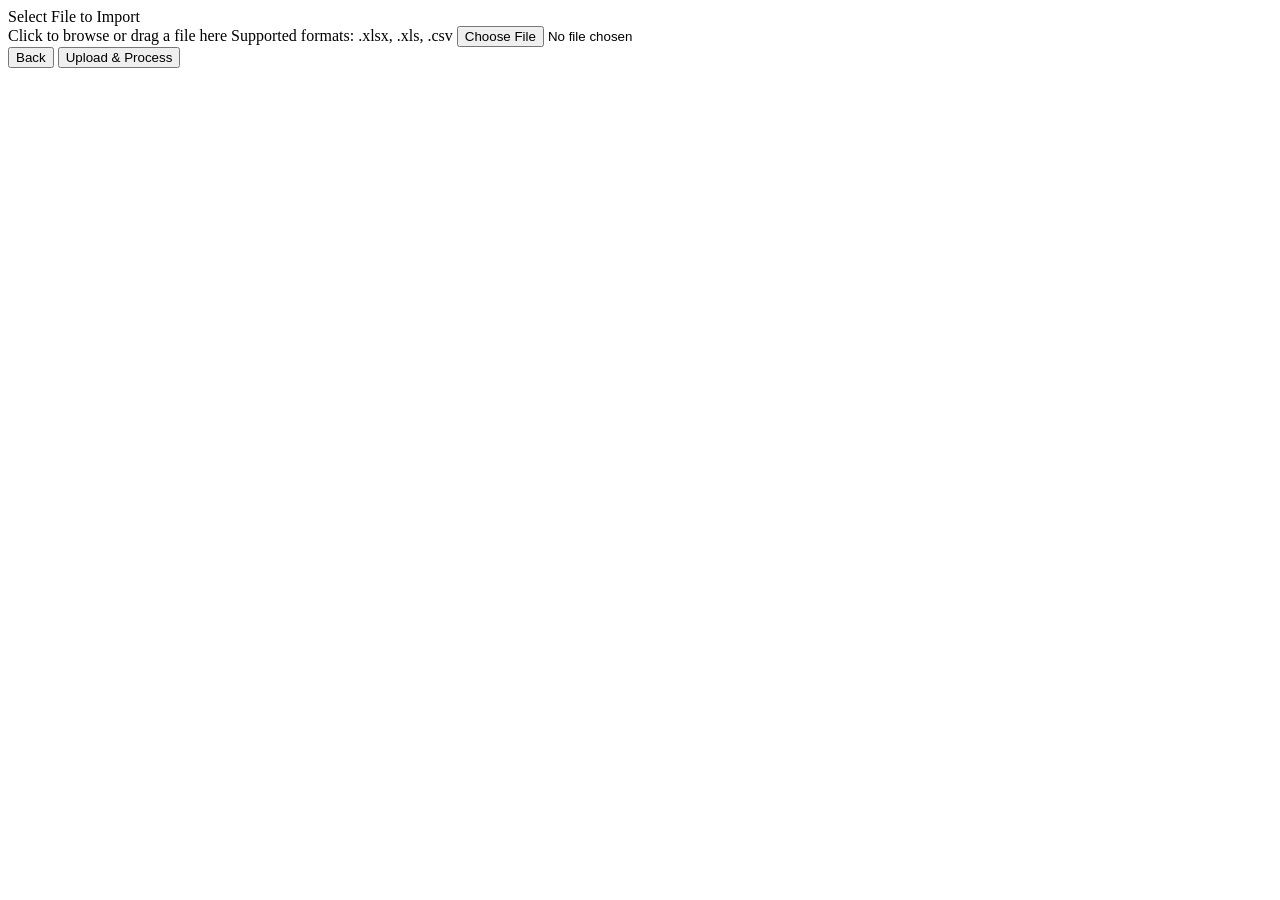
<file: src/main/resources/templates/import.html>
<!DOCTYPE html>
<html xmlns:th="http://www.thymeleaf.org">
<head th:replace="~{fragments/layout :: head('Bulk Import')}"></head>
<body>
<nav th:replace="~{fragments/layout :: navbar('governors')}"></nav>

<main class="app-page narrow">
    <div th:replace="~{fragments/layout :: pageHeader('Bulk Import', 'Upload governor and character data from a spreadsheet or CSV file.', '/governors')}"></div>

    <section class="app-card app-card-body upload-card">
        <div th:if="${message}" class="alert alert-success d-flex align-items-center gap-2" role="alert">
            <i class="bi bi-check-circle-fill"></i><span th:text="${message}"></span>
        </div>
        <div th:if="${error}" class="alert alert-danger d-flex align-items-center gap-2" role="alert">
            <i class="bi bi-exclamation-circle-fill"></i><span th:text="${error}"></span>
        </div>

        <form th:action="@{/characters/import}" method="post" enctype="multipart/form-data">
            <label for="file" class="form-label fw-semibold">Select File to Import</label>
            <div class="upload-drop" id="drop-area">
                <i class="bi bi-file-earmark-arrow-up upload-drop-icon"></i>
                <span class="fw-semibold">Click to browse or drag a file here</span>
                <span class="small text-muted mt-1">Supported formats: .xlsx, .xls, .csv</span>
                <input class="upload-input" type="file" id="file" name="file" accept=".xlsx,.xls,.csv,text/csv,application/vnd.ms-excel" required>
            </div>
            <div class="file-name" id="file-name-display"></div>

            <div class="d-flex flex-wrap justify-content-between align-items-center gap-2 mt-4">
                <button type="button" class="btn btn-outline-secondary" onclick="goBack('/governors')">
                    <i class="bi bi-arrow-left me-1"></i> Back
                </button>
                <button type="submit" class="btn app-btn-primary">
                    <i class="bi bi-cloud-upload me-1"></i> Upload &amp; Process
                </button>
            </div>
        </form>
    </section>
</main>

<script th:replace="~{fragments/layout :: scripts}"></script>
<script th:replace="~{fragments/layout :: appScripts}"></script>
<script>bindFileDrop('drop-area', 'file', 'file-name-display');</script>
</body>
</html>
</file>
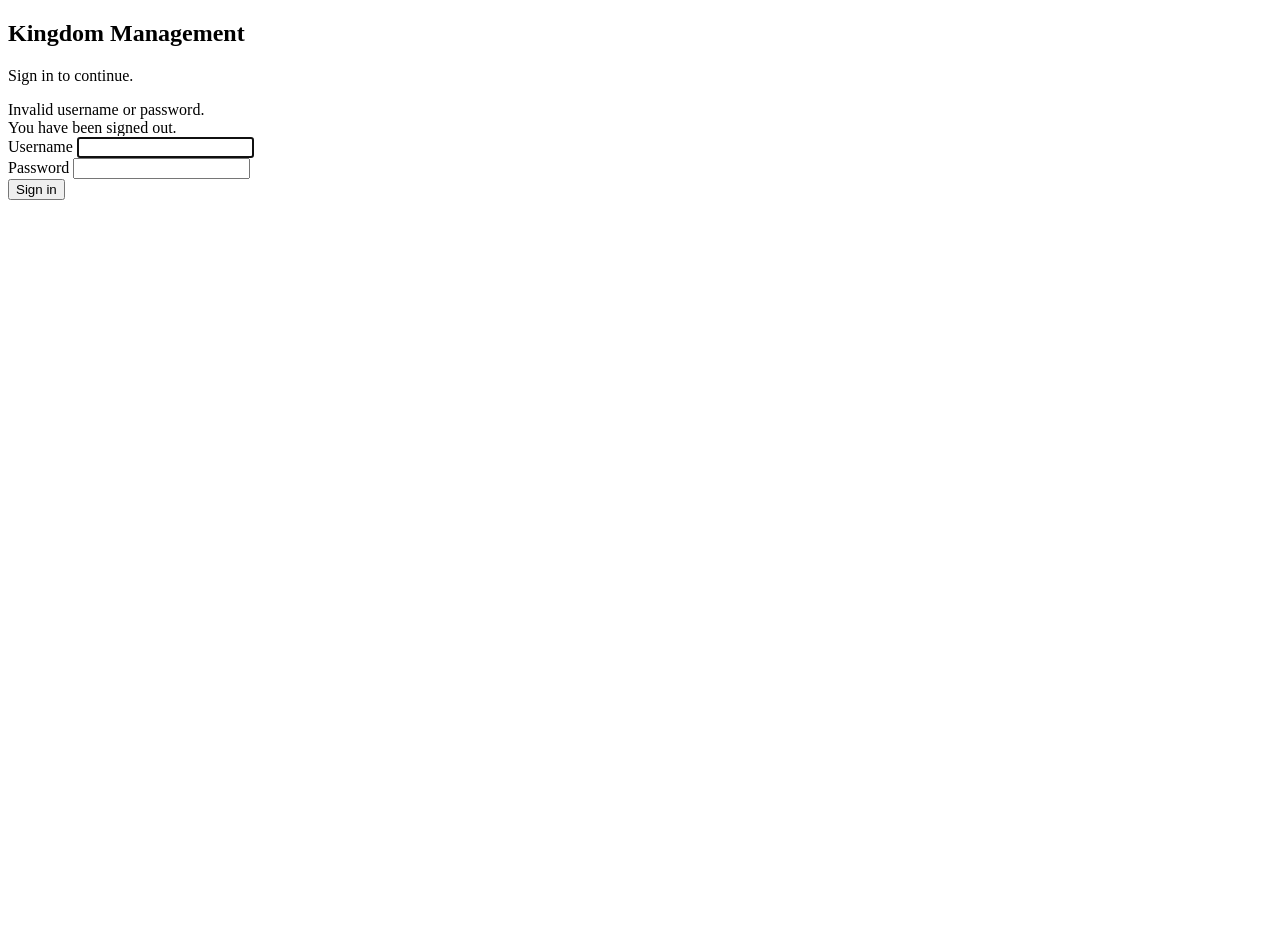
<file: src/main/resources/templates/login.html>
<!DOCTYPE html>
<html xmlns:th="http://www.thymeleaf.org">
<head th:replace="~{fragments/layout :: head('Login')}"></head>
<body>
<main class="app-page medium d-flex align-items-center" style="min-height: 100vh;">
    <section class="app-card p-4 p-md-5 mx-auto" style="width: 100%; max-width: 440px;">
        <div class="text-center mb-4">
            <div class="metric-card-icon mx-auto mb-3"><i class="bi bi-shield-lock-fill"></i></div>
            <h1 class="page-title">Kingdom Management</h1>
            <p class="page-subtitle mx-auto">Sign in to continue.</p>
        </div>

        <div th:if="${param.error}" class="alert alert-danger" role="alert">
            Invalid username or password.
        </div>
        <div th:if="${param.logout}" class="alert alert-success" role="alert">
            You have been signed out.
        </div>

        <form th:action="@{/login}" method="post">
            <div class="mb-3">
                <label for="username" class="form-label fw-semibold">Username</label>
                <input id="username" name="username" type="text" class="form-control" autocomplete="username" required autofocus>
            </div>
            <div class="mb-4">
                <label for="password" class="form-label fw-semibold">Password</label>
                <input id="password" name="password" type="password" class="form-control" autocomplete="current-password" required>
            </div>
            <button type="submit" class="btn app-btn-primary w-100">
                <i class="bi bi-box-arrow-in-right me-1"></i> Sign in
            </button>
        </form>
    </section>
</main>

<script th:replace="~{fragments/layout :: scripts}"></script>
<script th:replace="~{fragments/layout :: appScripts}"></script>
</body>
</html>
</file>
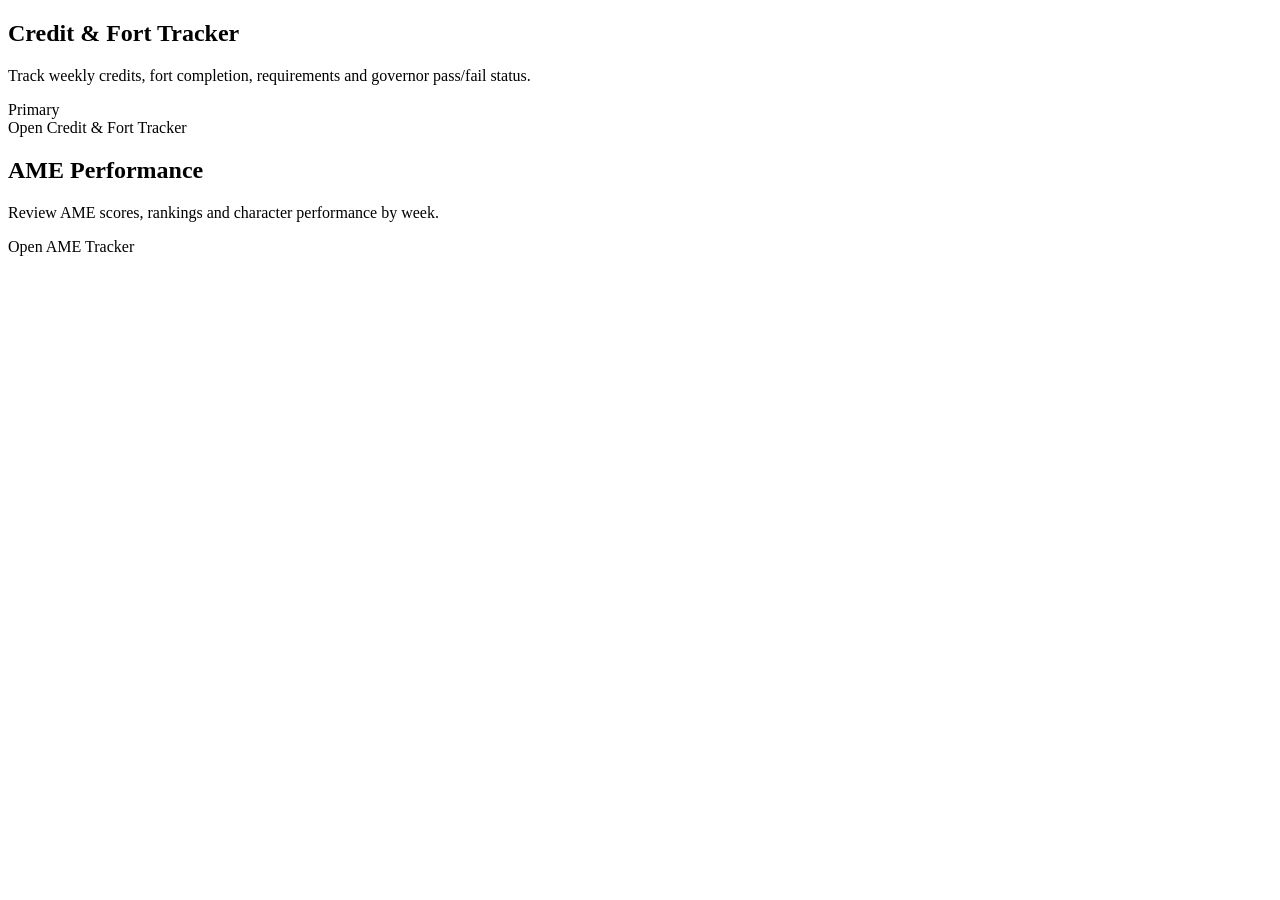
<file: src/main/resources/templates/performance-tracker.html>
<!DOCTYPE html>
<html xmlns:th="http://www.thymeleaf.org">
<head th:replace="~{fragments/layout :: head('Performance Tracker')}"></head>
<body>
<nav th:replace="~{fragments/layout :: navbar('performance')}"></nav>

<main class="app-page medium">
    <div th:replace="~{fragments/layout :: pageHeader('Performance Tracker', 'All kingdom performance tools are grouped here.', '/')}"></div>

    <div class="row g-4">
        <div class="col-lg-7">
            <a th:href="@{/credit-fort/tracker}" class="metric-card d-block text-decoration-none h-100">
                <div class="d-flex align-items-start justify-content-between gap-3">
                    <div>
                        <div class="metric-card-icon mb-3"><i class="bi bi-hammer"></i></div>
                        <h2 class="h4 fw-bold text-dark">Credit &amp; Fort Tracker</h2>
                        <p class="section-muted mb-4">
                            Track weekly credits, fort completion, requirements and governor pass/fail status.
                        </p>
                    </div>
                    <span class="badge text-bg-primary">Primary</span>
                </div>
                <span class="btn app-btn-primary">Open Credit &amp; Fort Tracker <i class="bi bi-arrow-right ms-1"></i></span>
            </a>
        </div>

        <div class="col-lg-5">
            <a th:href="@{/ame/scores/calculate}" class="metric-card d-block text-decoration-none h-100">
                <div class="metric-card-icon mb-3"><i class="bi bi-trophy"></i></div>
                <h2 class="h5 fw-bold text-dark">AME Performance</h2>
                <p class="section-muted mb-4">
                    Review AME scores, rankings and character performance by week.
                </p>
                <span class="btn app-btn-soft">Open AME Tracker <i class="bi bi-arrow-right ms-1"></i></span>
            </a>
        </div>
    </div>
</main>

<script th:replace="~{fragments/layout :: scripts}"></script>
<script th:replace="~{fragments/layout :: appScripts}"></script>
</body>
</html>
</file>
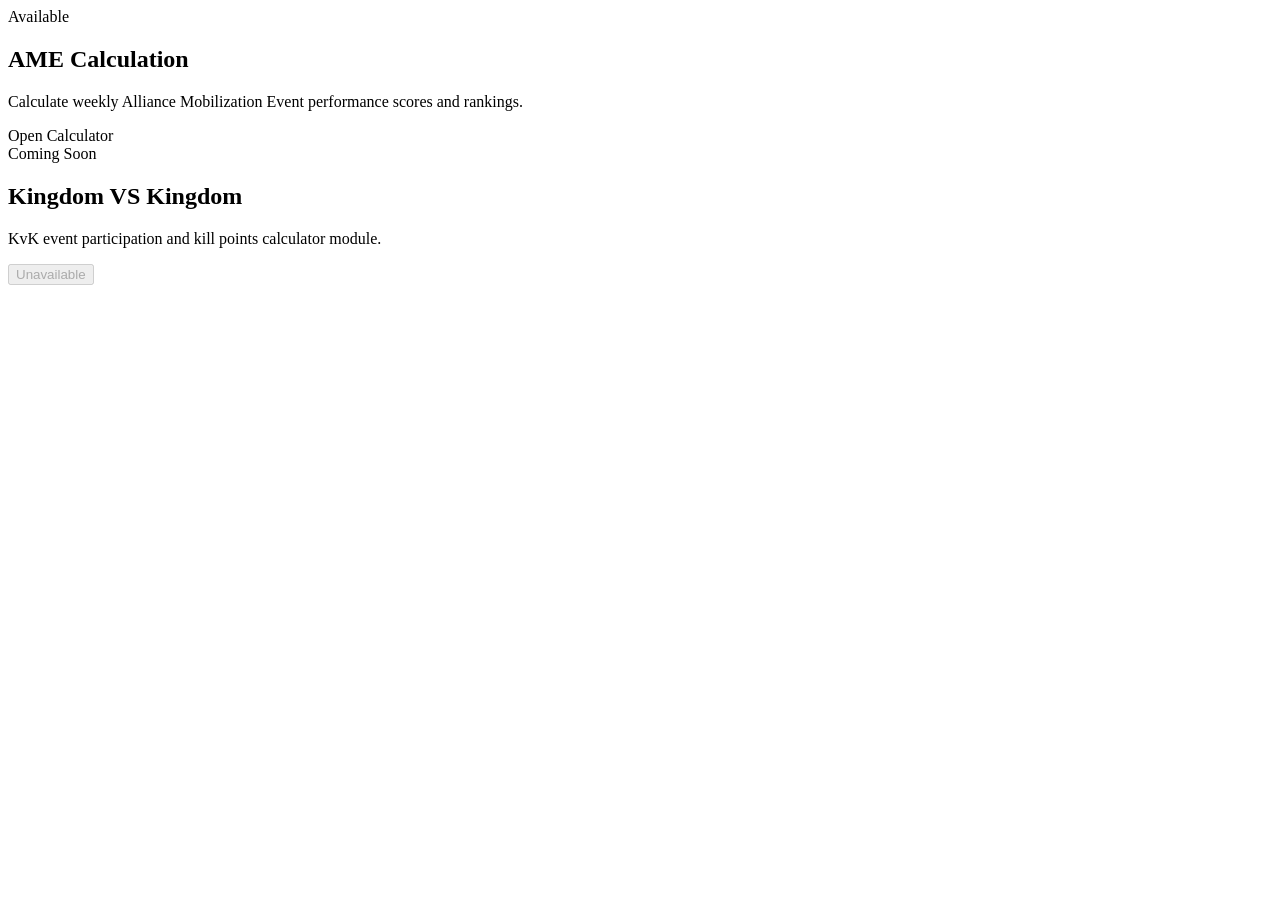
<file: src/main/resources/templates/score-calculation.html>
<!DOCTYPE html>
<html xmlns:th="http://www.thymeleaf.org">
<head th:replace="~{fragments/layout :: head('Score Calculation Modules')}"></head>
<body>
<nav th:replace="~{fragments/layout :: navbar('performance')}"></nav>

<main class="app-page medium">
    <div th:replace="~{fragments/layout :: pageHeader('Score Calculation Modules', 'Calculation tools available within performance tracking.', '/performance-tracker')}"></div>

    <div class="row g-4">
        <div class="col-md-6 col-lg-5">
            <a th:href="@{/ame/scores/calculate}" class="metric-card d-block text-decoration-none h-100">
                <div class="metric-card-icon mb-3"><i class="bi bi-trophy"></i></div>
                <span class="badge text-bg-primary mb-3">Available</span>
                <h2 class="h5 fw-bold text-dark">AME Calculation</h2>
                <p class="section-muted">Calculate weekly Alliance Mobilization Event performance scores and rankings.</p>
                <span class="btn app-btn-primary">Open Calculator <i class="bi bi-arrow-right ms-1"></i></span>
            </a>
        </div>
        <div class="col-md-6 col-lg-5">
            <div class="metric-card h-100 opacity-75">
                <div class="metric-card-icon mb-3"><i class="bi bi-shield-shaded"></i></div>
                <span class="badge text-bg-secondary mb-3">Coming Soon</span>
                <h2 class="h5 fw-bold text-dark">Kingdom VS Kingdom</h2>
                <p class="section-muted">KvK event participation and kill points calculator module.</p>
                <button class="btn btn-outline-secondary" disabled>Unavailable</button>
            </div>
        </div>
    </div>
</main>

<script th:replace="~{fragments/layout :: scripts}"></script>
<script th:replace="~{fragments/layout :: appScripts}"></script>
</body>
</html>
</file>
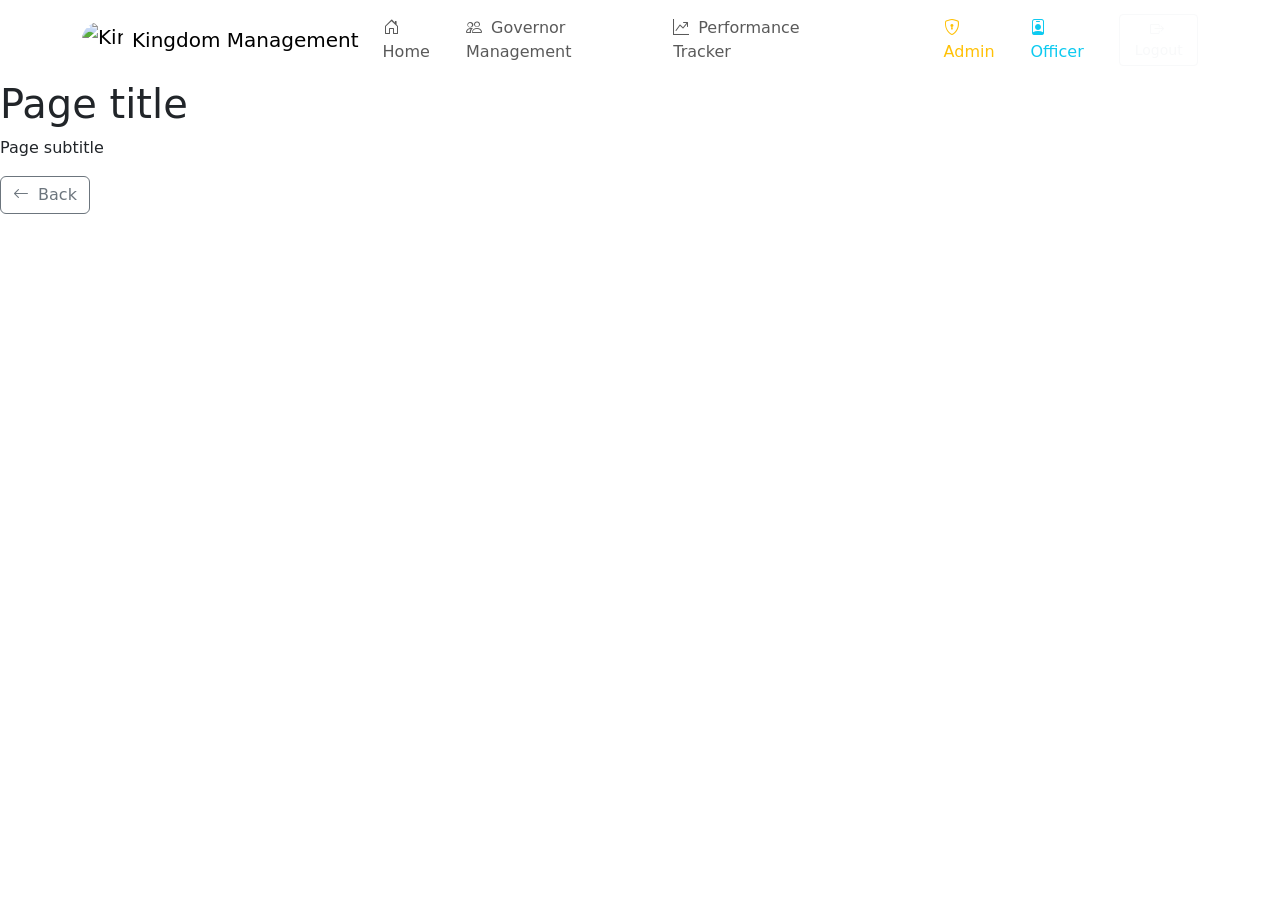
<file: src/main/resources/templates/fragments/layout.html>
<!DOCTYPE html>
<html xmlns:th="http://www.thymeleaf.org" xmlns:sec="http://www.thymeleaf.org/extras/spring-security">
<head th:fragment="head(title)">
    <meta charset="UTF-8">
    <meta name="viewport" content="width=device-width, initial-scale=1">
    <title th:text="${title} + ' - Kingdom Management'">Kingdom Management</title>
    <link rel="stylesheet" href="https://cdn.jsdelivr.net/npm/bootstrap@5.3.0/dist/css/bootstrap.min.css">
    <link rel="stylesheet" href="https://cdn.jsdelivr.net/npm/bootstrap-icons@1.11.3/font/bootstrap-icons.min.css">
    <link rel="stylesheet" th:href="@{/css/app.css}">
</head>
<body>

<nav th:fragment="navbar(activePage)" class="navbar navbar-expand-lg app-navbar">
    <div class="container app-navbar-inner">
        <a class="navbar-brand app-brand d-inline-flex align-items-center gap-2" th:href="@{/}" aria-label="Kingdom Management home">
            <span class="app-brand-icon d-inline-flex align-items-center justify-content-center overflow-hidden rounded-pill" style="width: 42px; height: 36px; background-color: rgba(255, 255, 255, 0.1);">
                <img th:src="@{/images/NSFW-icon.png}" alt="Kingdom Management Logo" class="w-100 h-100 object-fit-cover">
            </span>
            <span>Kingdom Management</span>
        </a>

        <button class="navbar-toggler border-0 shadow-none" type="button" data-bs-toggle="collapse" data-bs-target="#appNavigation"
                aria-controls="appNavigation" aria-expanded="false" aria-label="Toggle navigation">
            <i class="bi bi-list fs-3 text-white"></i>
        </button>

        <div class="collapse navbar-collapse" id="appNavigation">
            <ul class="navbar-nav ms-auto align-items-lg-center gap-lg-1">
                <li class="nav-item">
                    <a class="nav-link" th:classappend="${activePage == 'home' ? ' active' : ''}" th:href="@{/}">
                        <i class="bi bi-house-door me-1"></i> Home
                    </a>
                </li>
                <li class="nav-item">
                    <a class="nav-link" th:classappend="${activePage == 'governors' ? ' active' : ''}" th:href="@{/governors}">
                        <i class="bi bi-people me-1"></i> Governor Management
                    </a>
                </li>
                <li class="nav-item">
                    <a class="nav-link" th:classappend="${activePage == 'performance' ? ' active' : ''}" th:href="@{/performance-tracker}">
                        <i class="bi bi-graph-up-arrow me-1"></i> Performance Tracker
                    </a>
                </li>
                <li class="nav-item ms-lg-2" sec:authorize="isAuthenticated()">
                    <span class="nav-link disabled text-white-50">
                        <i class="bi bi-person-circle me-1"></i>
                        <span sec:authentication="name">User</span>
                    </span>
                </li>
                <li class="nav-item" sec:authorize="hasRole('ADMIN')">
                    <span class="nav-link text-warning">
                        <i class="bi bi-shield-lock me-1"></i> Admin
                    </span>
                </li>
                <li class="nav-item" sec:authorize="hasRole('OFFICER')">
                    <span class="nav-link text-info">
                        <i class="bi bi-person-badge me-1"></i> Officer
                    </span>
                </li>
                <li class="nav-item" sec:authorize="isAuthenticated()">
                    <form th:action="@{/logout}" method="post" class="d-inline">
                        <button type="submit" class="btn btn-sm btn-outline-light ms-lg-2">
                            <i class="bi bi-box-arrow-right me-1"></i> Logout
                        </button>
                    </form>
                </li>
            </ul>
        </div>
    </div>
</nav>

<div th:fragment="pageHeader(title, subtitle, fallback)" class="page-header">
    <div>
        <h1 class="page-title" th:text="${title}">Page title</h1>
        <p th:if="${subtitle != null and !#strings.isEmpty(subtitle)}" class="page-subtitle" th:text="${subtitle}">Page subtitle</p>
    </div>
    <button type="button" class="btn btn-outline-secondary back-button" th:attr="data-fallback=${fallback}" onclick="goBack(this.dataset.fallback)">
        <i class="bi bi-arrow-left me-1"></i> Back
    </button>
</div>

<script th:fragment="scripts" src="https://cdn.jsdelivr.net/npm/bootstrap@5.3.0/dist/js/bootstrap.bundle.min.js"></script>
<script th:fragment="appScripts" th:src="@{/js/app.js}"></script>
</body>
</html>
</file>
